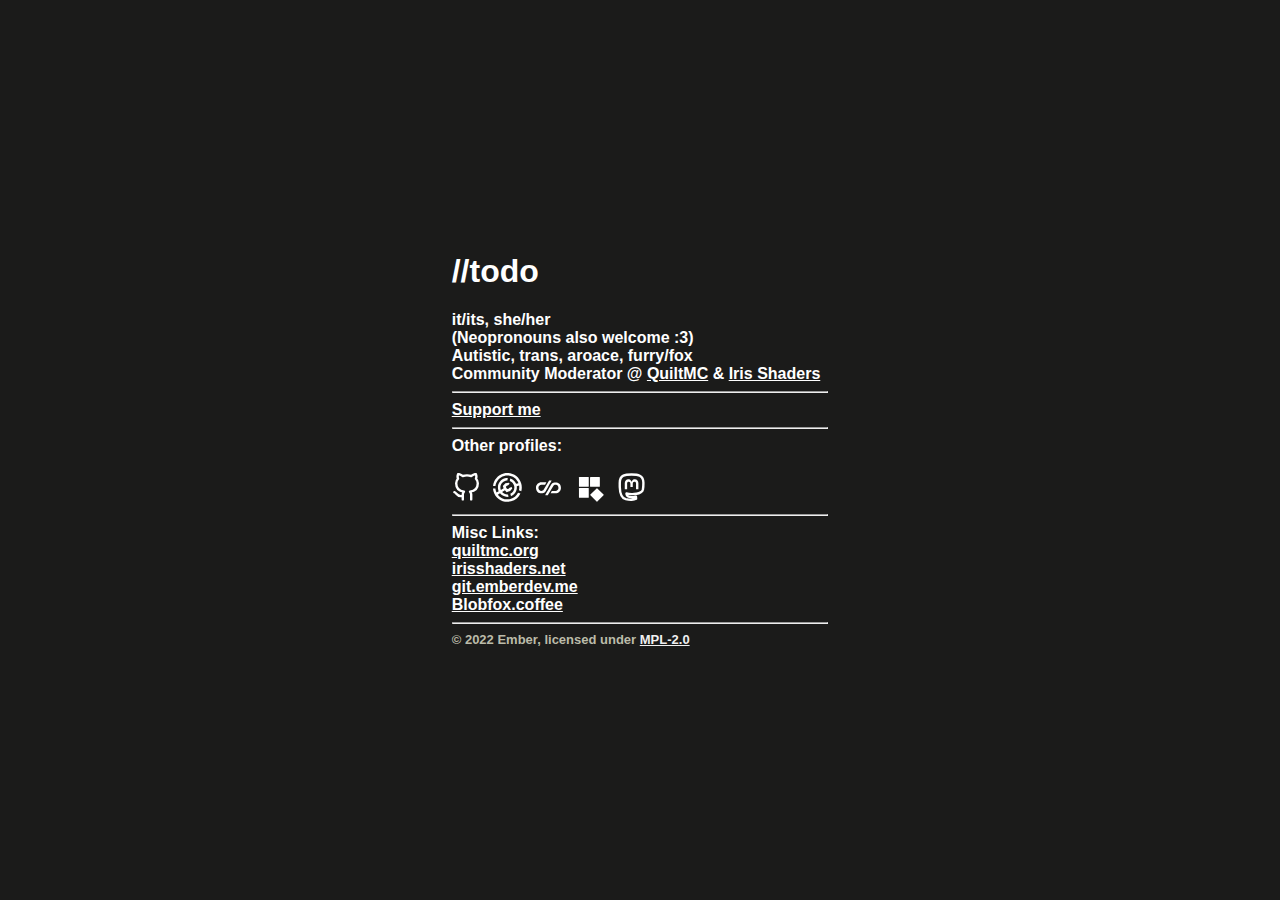
<file: site/index.html>
<html class="temp-design"><head>
    <meta charset="utf-8">
    <meta name="viewport" content="width=device-width">
    <title>Ember</title>
    <link rel="icon" href="https://emberdev.me/favicon.png">
    <link rel="stylesheet" href="https://emberdev.me/main.css">

    <style>
        body {
            margin: 0; padding: 1rem; box-sizing: border-box;
            width: 100%; min-height: 100vh;
            display: flex;
            flex-direction: column;
            align-items: center;
            justify-content: center;
            background-color: #1b1b1a;
            text-decoration-color: #1b1b1a;
            color: white;
            font-family: Arial, Helvetica, sans-serif;
            font-size: medium;
        }
    </style>
</head>
<body> 
    <div class="div-0" style="font-weight: 700; max-width: 45em; background-color: rgba(255, 255, 255, 0); padding-top: 0em; ">
        
        <h1 class="mb-0 text-primary" style="color: white; margin-top: 0em;">
		    //todo
        </h1>
        <div class="main-text">
            it/its, she/her <br>
            (Neopronouns also welcome :3) <br>
            Autistic, trans, aroace, furry/fox <br>
            Community Moderator @ <a style="color: white;" href="https://quiltmc.org/" target="_blank" rel="noopener noreferrer me" title="quiltmc">QuiltMC</a> & <a style="color: white; padding-right: 0.5em;" href="https://irisshaders.net/" target="_blank" rel="noopener noreferrer me" title="quiltmc">Iris Shaders</a> <br><hr>
            <a style="color: white;" href="https://emberdev.me/support-me">Support me </a>
        </div>
        <div class="social-icons" >
            <hr>
            <div style="font-size: 16;">
                Other profiles:
            </div><br>
            <a style="color: white; padding-right: 0.5em;" href="https://github.com/Ember-ruby" target="_blank" rel="noopener noreferrer me" title="Github"><svg            width="1.8em" xmlns="http://www.w3.org/2000/svg" viewBox="0 0 24 24" fill="none" stroke="currentcolor" stroke-width="2" stroke-linecap="round" stroke-linejoin="round"><path d="M9 19c-5 1.5-5-2.5-7-3m14 6v-3.87a3.37 3.37.0 00-.94-2.61c3.14-.35 6.44-1.54 6.44-7A5.44 5.44.0 0020 4.77 5.07 5.07.0 0019.91 1S18.73.65 16 2.48a13.38 13.38.0 00-7 0C6.27.65 5.09 1 5.09 1A5.07 5.07.0 005 4.77 5.44 5.44.0 003.5 8.55c0 5.42 3.3 6.61 6.44 7A3.37 3.37.0 009 18.13V22"></path></svg></a>
            <a style="color: white; padding-right: 0.5em;" href="https://modrinth.com/user/Ember" target="_blank" rel="noopener noreferrer me" title="Modrinth"><svg         width="1.8em" viewBox="0 0 512 514" xmlns="http://www.w3.org/2000/svg"><path fill-rule="evenodd" clip-rule="evenodd" d="M503.16 323.56C514.55 281.47 515.32 235.91 503.2 190.76 466.57 54.2299 326.04-26.8001 189.33 9.77991 83.8101 38.0199 11.3899 128.07.689941 230.47H43.99c10.3-83.14 69.75-155.7402 155.76-178.7602 106.3-28.45 215.38 28.9601 253.42 129.6702l-42.14 11.27c-19.39-46.85-58.46-81.2-104.73-95.8302L298.56 140.66c36.53 13.47 66.16 43.84 77 84.25 15.8 58.89-13.62 119.23-67 144.26l11.53 42.99C390.25 383.21 432.4 310.3 422.43 235.14l41.98-11.23C468.91 252.62 467.35 281.16 460.55 308.07l42.61 15.49z" fill="currentcolor"></path><path d="M321.99 504.22C185.27 540.8 44.7501 459.77 8.11011 323.24 3.84011 307.31 1.17 291.33.0 275.46H43.27c1.09 11.91 3.1999 23.89 6.4099 35.83 3.36 12.51 7.7701 24.46 13.1101 35.78l38.59-23.15C98.1299 316.42 95.39 308.6 93.21 300.47c-24.04-89.6 29.2-181.7 118.92-205.7099 17-4.55 34.1-6.31999999999999 50.8-5.61L255.19 133C244.73 133.05 234.11 134.42 223.53 137.25c-66.22 17.73-105.52 85.7-87.78 151.84C136.85 293.16 138.13 297.13 139.59 300.99l49.35-29.61-14.87-39.43 46.6-47.87 58.9-12.69 17.05 20.99-27.15 27.5L245.79 227.33l-16.92 17.39L237.16 267.79s16.79 17.84 16.82 17.85l23.72-6.31 16.88-18.54 36.86-11.67 10.98 24.7-38.03 46.63-63.73 20.18-28.58-31.82-49.82 29.89c25.54 29.08 63.94 45.23 103.75 41.86l11.53 42.99C218.13 431.41 160.1 406.82 124.05 361.64L85.6399 384.68C136.25 451.17 223.84 484.11 309.61 461.16c61.74-16.52 109.79-58.6 135.81-111.78l42.64 15.5c-30.89 66.28-89.84 118.94-166.07 139.34z" fill="currentcolor"></path></svg></a>
            <a style="color: white; padding-right: 0.5em;" href="https://en.pronouns.page/@EmberDev" target="_blank" rel="noopener noreferrer me" title="Pronouns.page"><svg width="1.8em" xmlns="http://www.w3.org/2000/svg" viewBox="0 0 650 650"><path d="M396.52 174.35c1.35-2.4.21-4.35-2.54-4.35l-48.2.03c-2.75.0-6.15 1.94-7.54 4.31l-118.1 199.77c-16.48 27.15-39.48 33.15-61.58 30.47-37.94-4.6-58.34-32.45-58.34-69.54.0-37.25 30.31-67.56 67.56-67.56h75c2.75.0 6.12-1.95 7.48-4.34l27.03-47.2c1.37-2.39.23-4.34-2.52-4.34h-107c-68.06.0-123.44 55.37-123.44 123.44.0 32.89 12.85 68.36 36.22 91.54 23.03 22.84 53.8 31.21 86.64 31.89 18.54.21 69.46-.21 93.33-42.68 26.73-47.57 136-241.44 136-241.44zm175.42 70.09c-23.03-22.84-53.8-31.21-86.64-31.89-18.54-.21-69.46.21-93.33 42.68-26.72 47.55-136 241.42-136 241.42-1.35 2.4-.21 4.35 2.54 4.35l48.2-.03c2.75.0 6.15-1.94 7.54-4.31l118.1-199.77c16.48-27.15 39.48-33.15 61.58-30.47 37.94 4.6 58.34 32.45 58.34 69.54.0 37.25-30.31 67.56-67.56 67.56h-75c-2.75.0-6.12 1.95-7.48 4.34l-27.03 47.2c-1.37 2.39-.23 4.34 2.52 4.34h107c68.06.0 123.44-55.37 123.44-123.44.0-32.87-12.85-68.34-36.22-91.52z" fill="currentcolor"></path></svg></a>
            <a style="color: white; padding-right: 0.5em;" href="https://forum.quiltmc.org/u/Ember/" target="_blank" rel="noopener noreferrer me" title="Quilt Forum"><svg   width="1.8em" id="Layer_1" data-name="Layer 1" xmlns="http://www.w3.org/2000/svg" viewBox="0 0 913.53 913.53"><defs><style>.cls-1{fill:currentColor}</style></defs><rect class="cls-1" x="125.44" y="125.44" width="311.12" height="311.12" rx="15.94"></rect><rect class="cls-1" x="476.97" y="125.44" width="311.12" height="311.12" rx="15.94"></rect><rect class="cls-1" x="125.44" y="476.97" width="311.12" height="311.12" rx="15.94"></rect><rect class="cls-1" x="541.4" y="541.4" width="311.12" height="311.12" rx="15.94" transform="translate(-288.69 696.96) rotate(-45)"></rect></svg></a>
            <a style="color: white; padding-right: 0.5em;" href="https://tech.lgbt/@EmberDev" target="_blank" rel="noopener noreferrer me" rel="me" title="Mastodon"><svg    width="1.8em" xmlns="http://www.w3.org/2000/svg" viewBox="0 0 24 24" fill="none" stroke="currentcolor" stroke-width="2" stroke-linecap="round" stroke-linejoin="round"><path d="M21.58 13.913c-.29 1.469-2.592 3.121-5.238 3.396-1.379.184-2.737.368-4.185.276-2.368-.092-4.237-.551-4.237-.551.0.184.014.459.043.643.308 2.294 2.317 2.478 4.22 2.57 1.922.0 3.633-.46 3.633-.46l.079 1.653s-1.344.734-3.738.918c-1.32.091-2.96-.092-4.869-.551-4.14-1.102-4.853-5.507-4.961-10.005-.034-1.285-.013-2.57-.013-3.58.0-4.589 3-5.966 3-5.966 1.513-.734 4.11-1.01 6.808-1.01h.067c2.699.0 5.296.276 6.81 1.01.0.0 3 1.377 3 5.967.0.0.037 3.304-.419 5.69" stroke="currentcolor"></path><path d="M17.832 8.633v5h-1.978V8.78c0-1.023-.43-1.542-1.29-1.542-.95.0-1.427.616-1.427 1.834v2.655H11.17V9.072c0-1.218-.476-1.834-1.427-1.834-.86.0-1.29.52-1.29 1.542v4.852H6.475V8.633c0-1.022.26-1.834.782-2.434.538-.6 1.243-.909 2.118-.909 1.012.0 1.779.39 2.286 1.169l.492.827.493-.827c.507-.78 1.274-1.169 2.286-1.169.875.0 1.58.308 2.118.909.522.6.782 1.412.782 2.434" fill="currentcolor" stroke="none"></path></svg></a>
						
            <hr>
        </div>
        <div class="misc-links">
            <div style="font-size: 16;">
                Misc Links:
            </div>
            <a style="color: white; padding-right: 0.5em;" href="https://quiltmc.org/" target="_blank" rel="noopener noreferrer me" title="QuiltMC">quiltmc.org</a><br>
            <a style="color: white; padding-right: 0.5em;" href="https://irisshaders.net/" target="_blank" rel="noopener noreferrer me" title="Iris Shaders">irisshaders.net</a><br>
            <a style="color: white; padding-right: 0.5em;" href="https://git.emberdev.me/" target="_blank" rel="noopener noreferrer me" title="Gitea">git.emberdev.me</a><br>
            <a style="color: white; padding-right: 0.5em;" rel="noopener noreferrer me" href="https://blobfox.coffee/@Ember" target="_blank" title="Blobfox.coffee">Blobfox.coffee</a>
            <hr>
        </div>
        <div class="text-muted" style="color: rgb(187, 187, 169); font-size: small;">
            © 2022 Ember, licensed under <a style="color: #F0F0F0;" href="https://github.com/Ember-Ember/Site" target="_blank" rel="noopener noreferrer me" title="Repo/license">MPL-2.0</a>
        </div>
    </div>

</body>
</html>
</file>
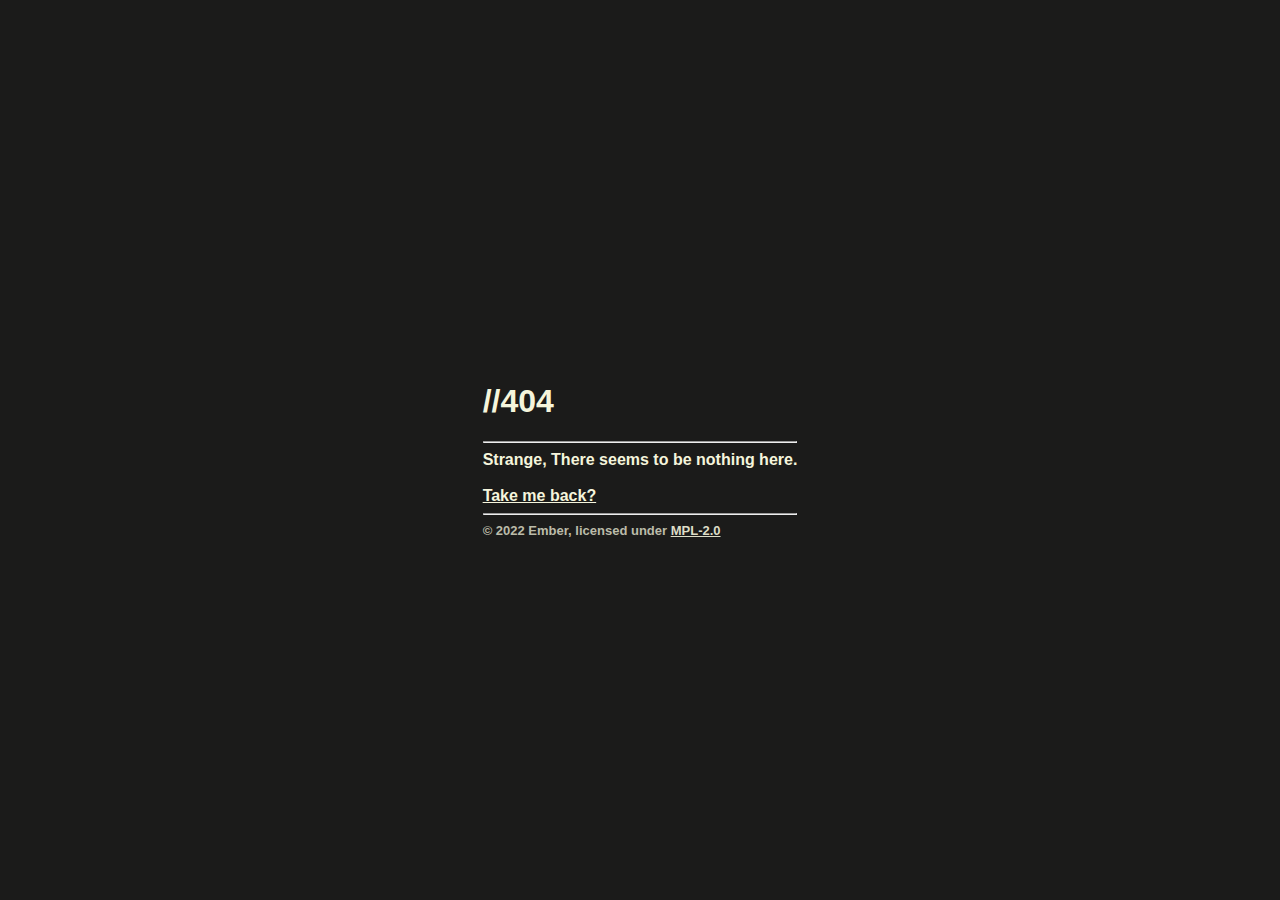
<file: site/404/index.html>
<html class="temp-design"><head>
    <meta charset="utf-8">
    <meta name="viewport" content="width=device-width">
    <title>Error</title>
    <link rel="icon" href="https://emberdev.me/favicon.ico">

    <style>
        body {
            margin: 0; padding: 1rem; box-sizing: border-box;
            width: 100%; min-height: 100vh;
            display: flex;
            flex-direction: column;
            align-items: center;
            justify-content: center;
            background-color: #1b1b1a;
            text-decoration-color: #1b1b1a;
            color: beige;
            font-family: Arial, Helvetica, sans-serif;
        }
    </style>
</head>
<body> 
    <div class="div-0" style="font-weight: 700; max-width: 45em;">
        <h1>
            //404
        </h1>
        <hr>
        Strange, There seems to be nothing here.<br><br>
        <a style="color: beige;" href="https://emberdev.me">Take me back?</a>
        <hr>
        <div class="text-muted" style="color: rgb(187, 187, 169); font-size: small;">
            © 2022 Ember, licensed under <a style="color: #ddddc6;" href="https://github.com/Ember-Ember/Website" target="_blank" rel="noopener noreferrer me" title="Repo/license">MPL-2.0</a>
        </div>
    </div>
</body>
</html>
</file>
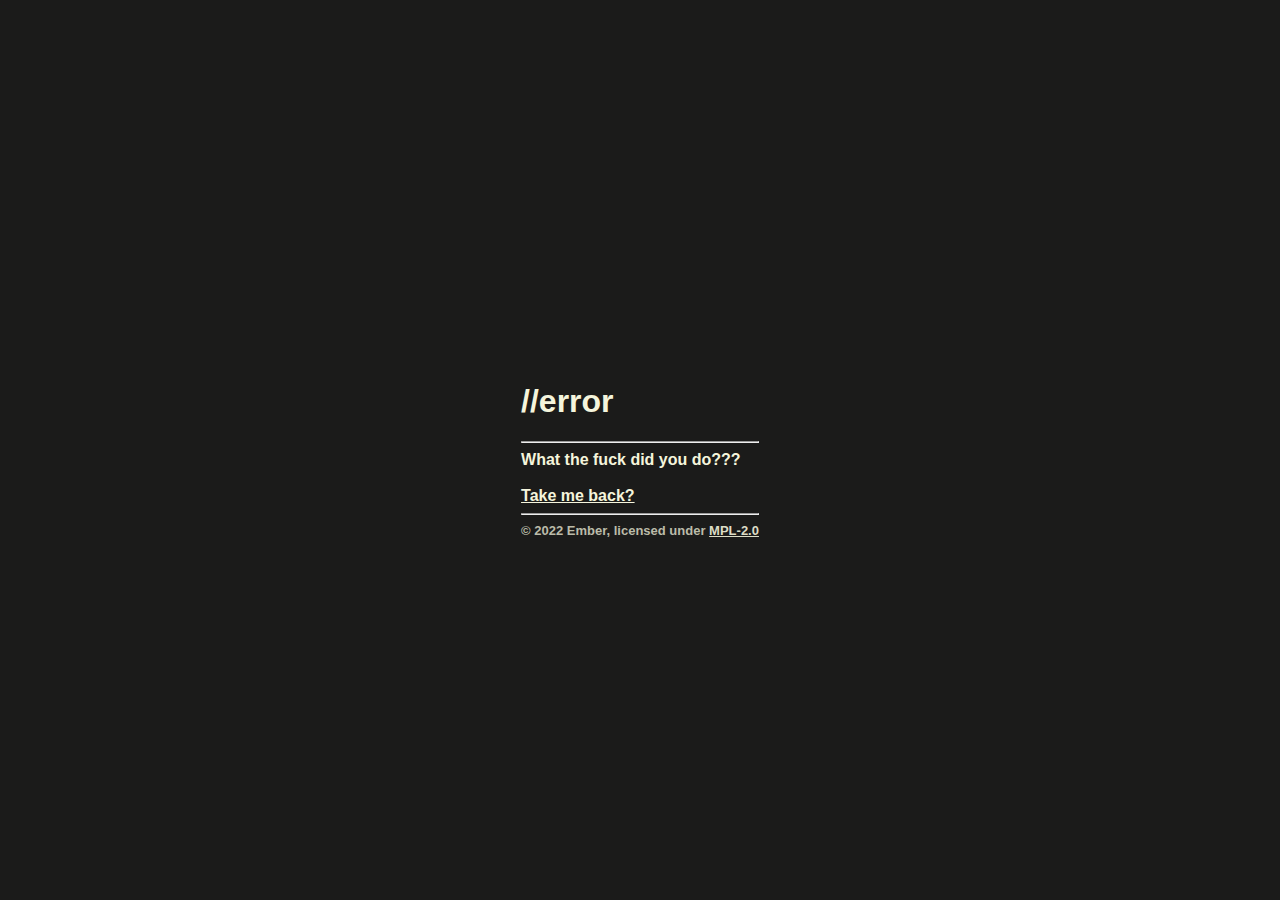
<file: site/error/index.html>
<html class="temp-design"><head>
    <meta charset="utf-8">
    <meta name="viewport" content="width=device-width">
    <title>Error</title>
    <link rel="icon" href="https://emberdev.me/favicon.ico">

    <style>
        body {
            margin: 0; padding: 1rem; box-sizing: border-box;
            width: 100%; min-height: 100vh;
            display: flex;
            flex-direction: column;
            align-items: center;
            justify-content: center;
            background-color: #1b1b1a;
            text-decoration-color: #1b1b1a;
            color: beige;
            font-family: Arial, Helvetica, sans-serif;
        }
    </style>
</head>
<body> 
    <div class="div-0" style="font-weight: 700; max-width: 45em;">
		<h1>
            //error
        </h1>
        <hr>
        What the fuck did you do???<br><br>
        <a style="color: beige;" href="https://emberdev.me">Take me back?</a>
        <hr>
        <div class="text-muted" style="color: rgb(187, 187, 169); font-size: small;">
            © 2022 Ember, licensed under <a style="color: #ddddc6;" href="https://github.com/Ember-Ember/Website" target="_blank" rel="noopener noreferrer me" title="Repo/license">MPL-2.0</a>
        </div>
    </div>
</body>
</html>
</file>
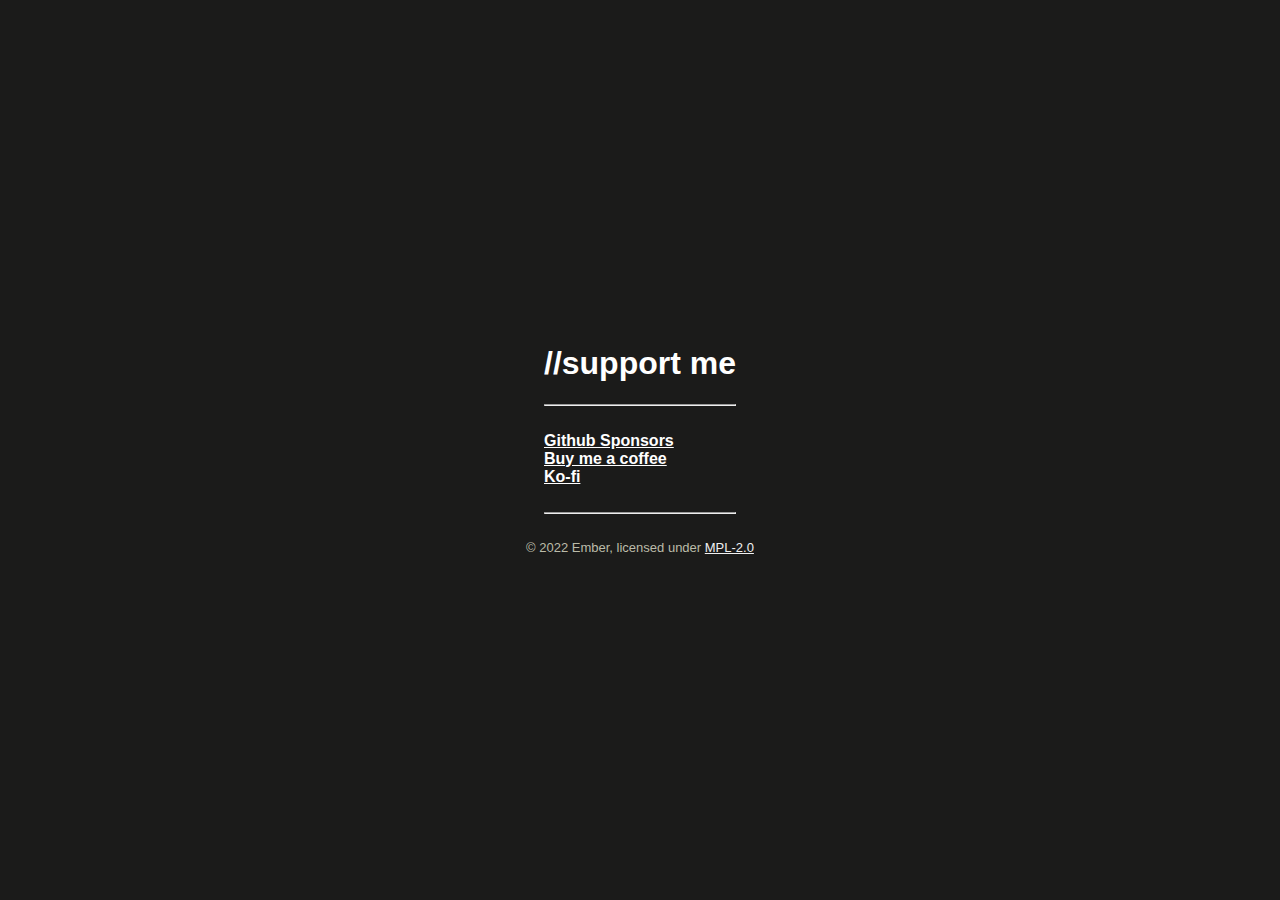
<file: site/support-me/index.html>
<html class="temp-design"><head>
    <meta charset="utf-8">
    <meta name="viewport" content="width=device-width">
    <title>Ember</title>
    <link rel="icon" href="https://emberdev.me/favicon.png">
    <link rel="stylesheet" href="https://emberdev.me/main.css">

    <style>
        body {
            margin: 0; padding: 1rem; box-sizing: border-box;
            width: 100%; min-height: 100vh;
            display: flex;
            flex-direction: column;
            align-items: center;
            justify-content: center;
            background-color: #1b1b1a;
            text-decoration-color: #1b1b1a;
            color: white;
            font-family: Arial, Helvetica, sans-serif;
            font-size: medium;
        }
    </style>
</head>
<body> 
    <div class="div-0" style="font-weight: 700; max-width: 45em; background-color: rgba(255, 255, 255, 0); padding-top: 0em; ">
        
        <h1 class="mb-0 text-primary" style="color: white; margin-top: 0em;">
		    //support me
        </h1>
        <div class="main-text"><hr><br>
             <a style="color: white;" href="https://github.com/sponsors/Ember-ruby" target="_blank" rel="noopener noreferrer me" title="Github Sponsors">Github Sponsors</a><br>
              
<a style="color: white;" href="https://www.buymeacoffee.com/EmberDev" target="_blank" rel="noopener noreferrer me" title="Buy me a coffee">Buy me a coffee</a><br>
<a style="color: white;" href="https://ko-fi.com/ember_" target="_blank" rel="noopener noreferrer me" title="Ko-fi">Ko-fi</a><br>

        </div>

            <br><hr><br>
        </div>
        <div class="text-muted" style="color: rgb(187, 187, 169); font-size: small;">
            © 2022 Ember, licensed under <a style="color: #F0F0F0;" href="https://github.com/Ember-Ember/Site" target="_blank" rel="noopener noreferrer me" title="Repo/license">MPL-2.0</a>
        </div>
    </div>

</body>
</html>
</file>
